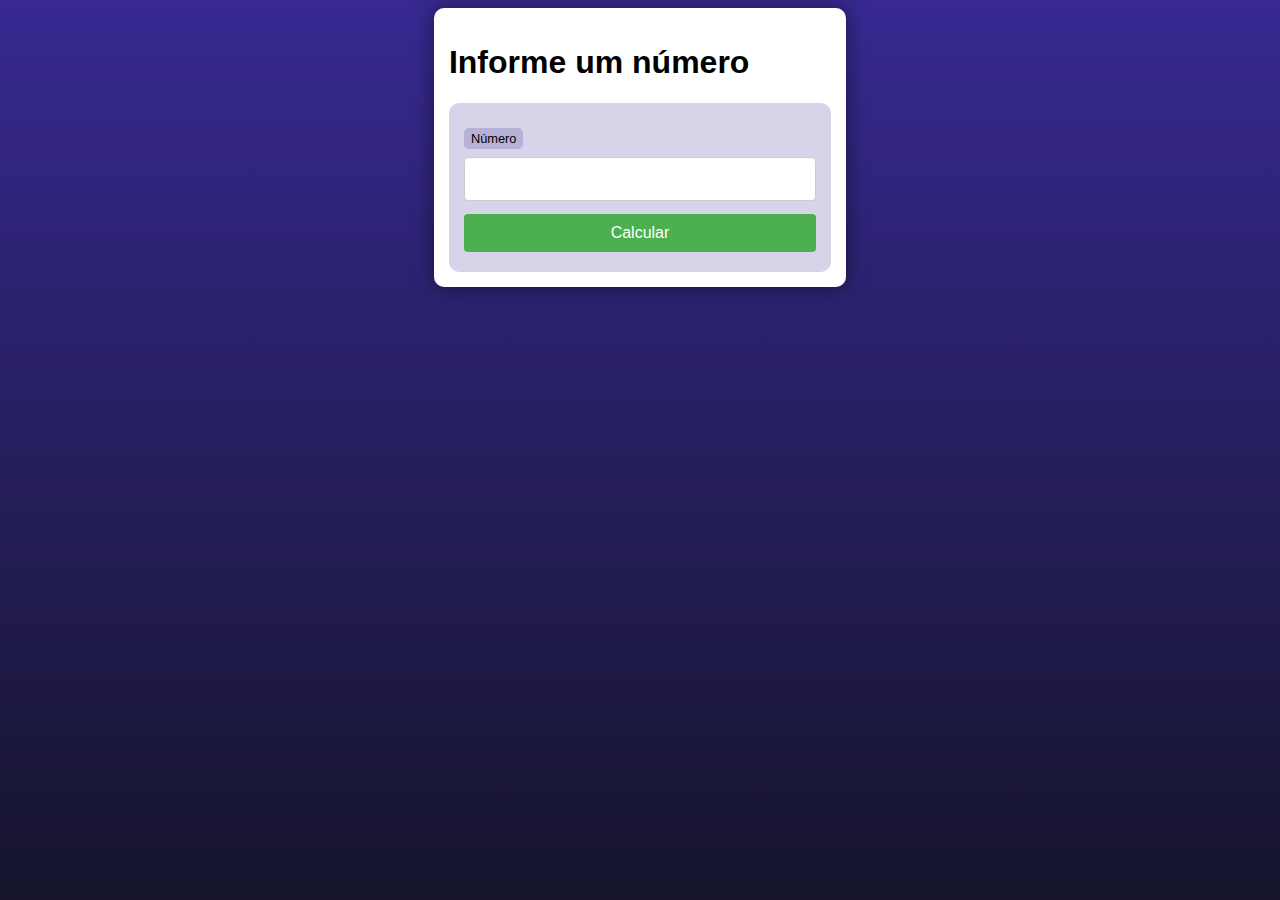
<file: desafios/desafio-001-antecessor-sucessor/index.html>
<!DOCTYPE html>
<html lang="pt-AO">
<head>
    <meta charset="UTF-8">
    <meta name="viewport" content="width=device-width, initial-scale=1.0">
    <title>ANTECESSOR E SUCESSOR</title>
    <link rel="stylesheet" href="../style.css">
</head>
<body>
    <main>
        <h1>Informe um número</h1>
        
        <form action="resposta.php" method="get">
            <label for="cnumero">Número</label>
            <input type="number" name="numero" id="cnumero">

            <input type="submit" value="Calcular">
        </form>
    </main>
</body>
</html>
</file>
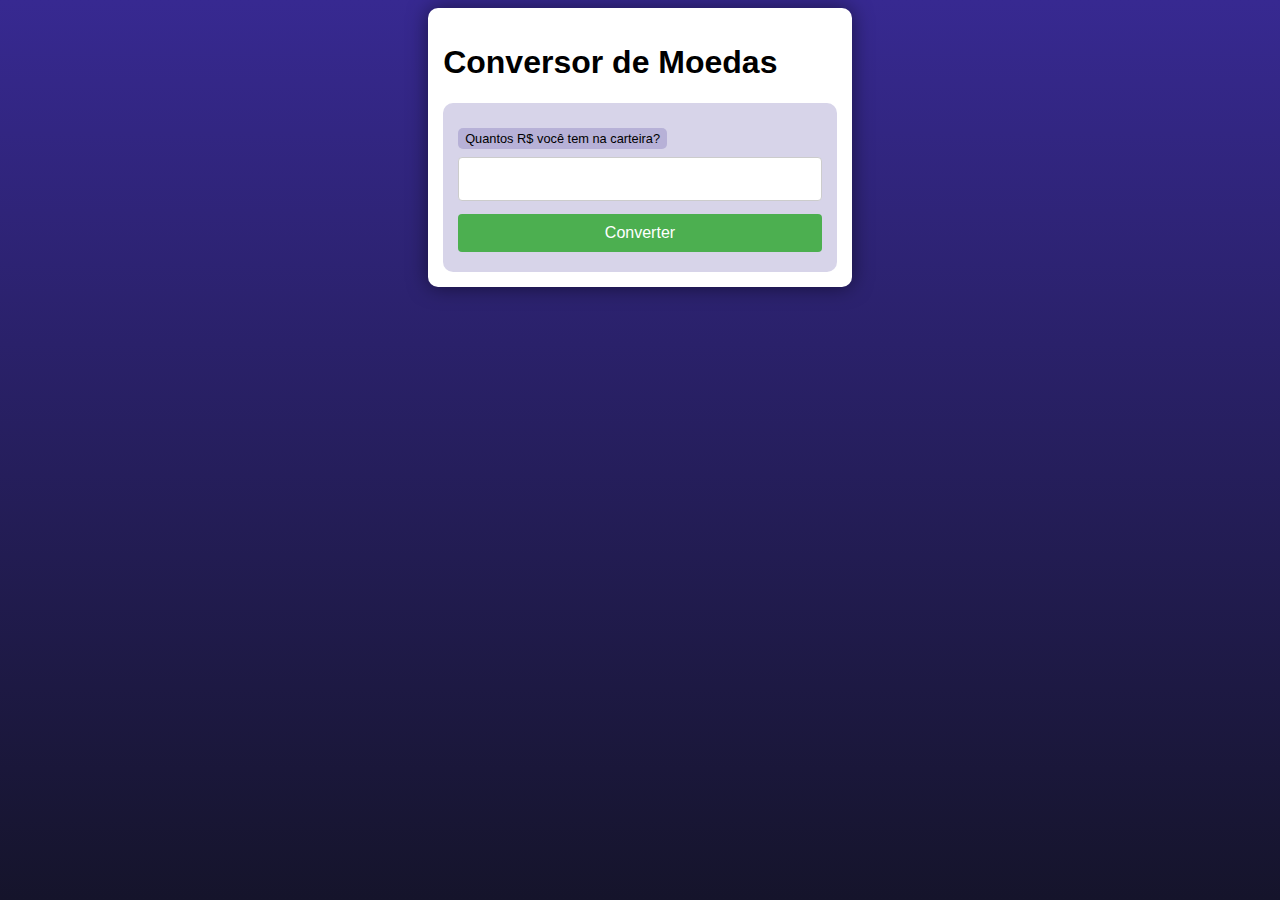
<file: desafios/desafio-003-conversor-de-moedas/index.html>
<!DOCTYPE html>
<html lang="pt-AO">
<head>
    <meta charset="UTF-8">
    <meta name="viewport" content="width=device-width, initial-scale=1.0">
    <title>CONVERSOR DE MOEDAS</title>
    <link rel="stylesheet" href="../style.css">
</head>
<body>
    <main>
        <h1>Conversor de Moedas</h1>

        <form action="conversao.php" method="get">
            <label for="cvalor">Quantos R$ você tem na carteira?</label>
            <input type="number" name="valor" id="cvalor" step="0.01">

            <input type="submit" value="Converter">
        </form>
    </main>
</body>
</html>
</file>
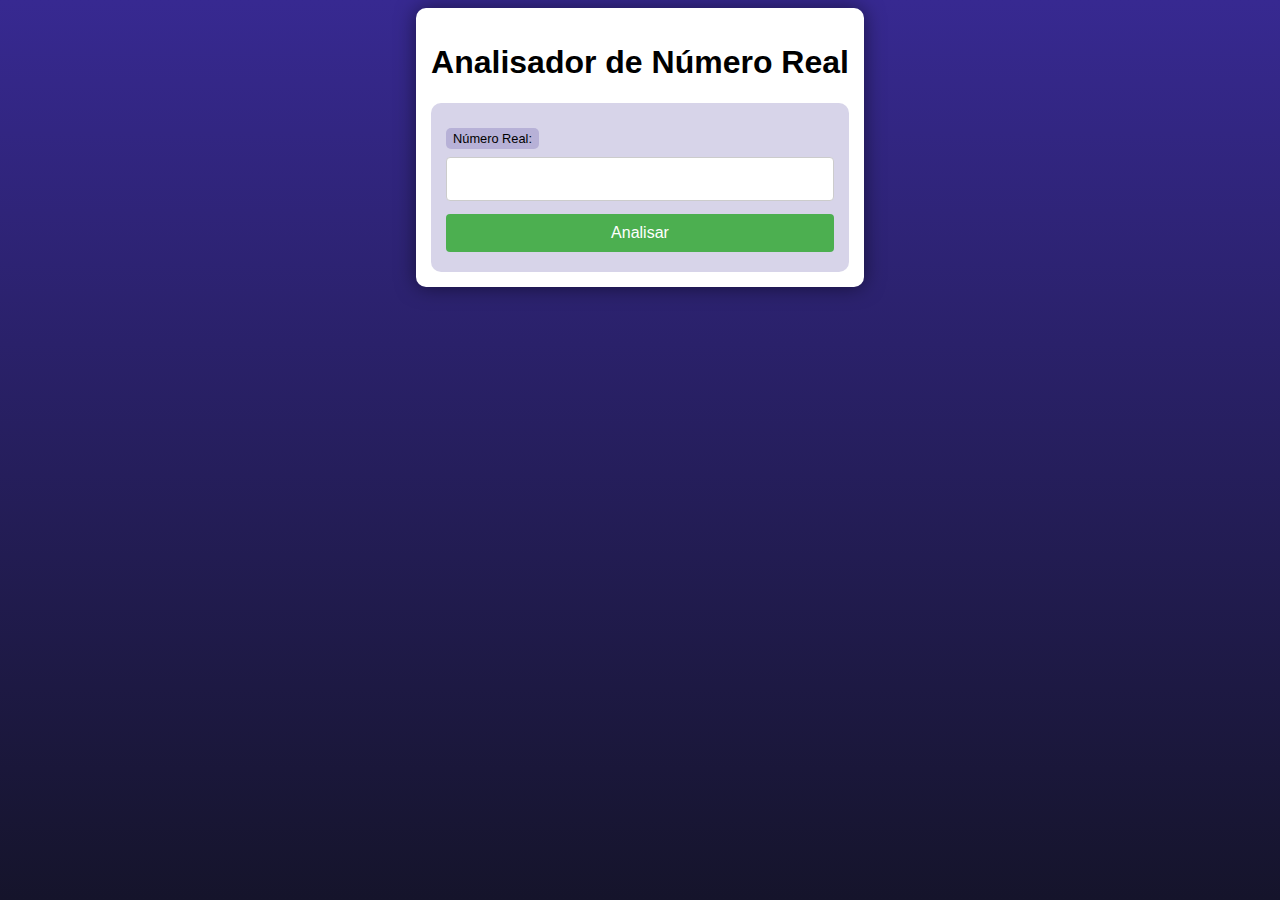
<file: desafios/desafio-005-analisando-um-numero-real/index.html>
<!DOCTYPE html>
<html lang="pt-AO">
<head>
    <meta charset="UTF-8">
    <meta name="viewport" content="width=device-width, initial-scale=1.0">
    <title>ANALISADOR DE NÚMERO REAL</title>
    <link rel="stylesheet" href="../style.css">
</head>
<body>
    <main>
        <h1>Analisador de Número Real</h1>

        <form action="numero.php" method="post">
            <label for="num">Número Real:</label>
            <input type="number" name="num" id="num" step="0.001" required>

            <input type="submit" value="Analisar">
        </form>
    </main>
</body>
</html>
</file>
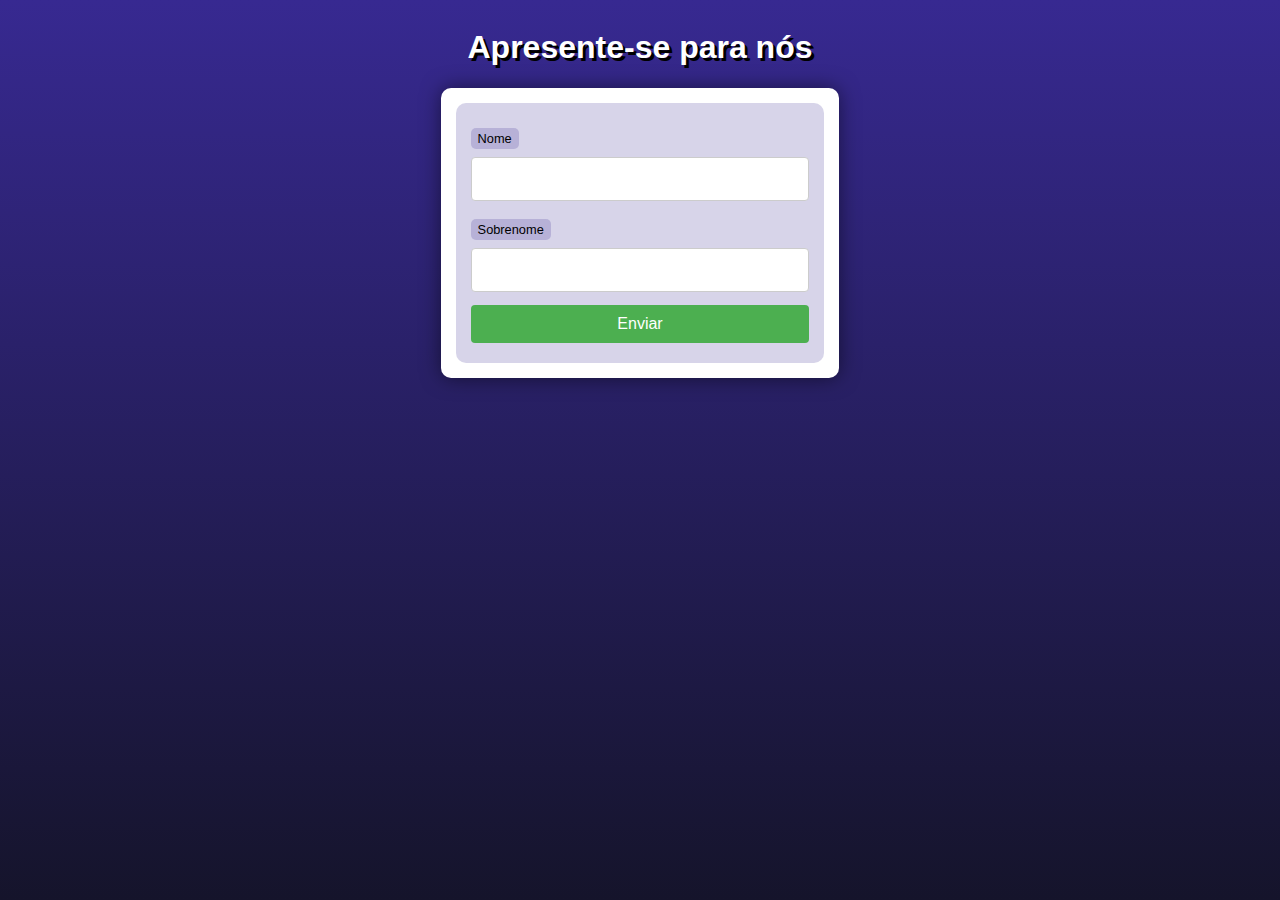
<file: exercicios/ex005/index.html>
<!DOCTYPE html>
<html lang="pt-AO">
<head>
    <meta charset="UTF-8">
    <meta name="viewport" content="width=device-width, initial-scale=1.0">
    <title>Interação com Formulários</title>
    <link rel="stylesheet" href="style.css">
</head>
<body>
    <header>
        <h1>Apresente-se para nós</h1>
    </header>
    <section>
        <form action="cad.php" method="get">
            <label for="idnome">Nome</label>
            <input type="text" name="nome" id="idnome">

            <label for="idsobrenome">Sobrenome</label>
            <input type="text" name="sobrenome" id="idsobrenome">

            <input type="submit" value="Enviar">
        </form>
    </section>
</body>
</html>
</file>
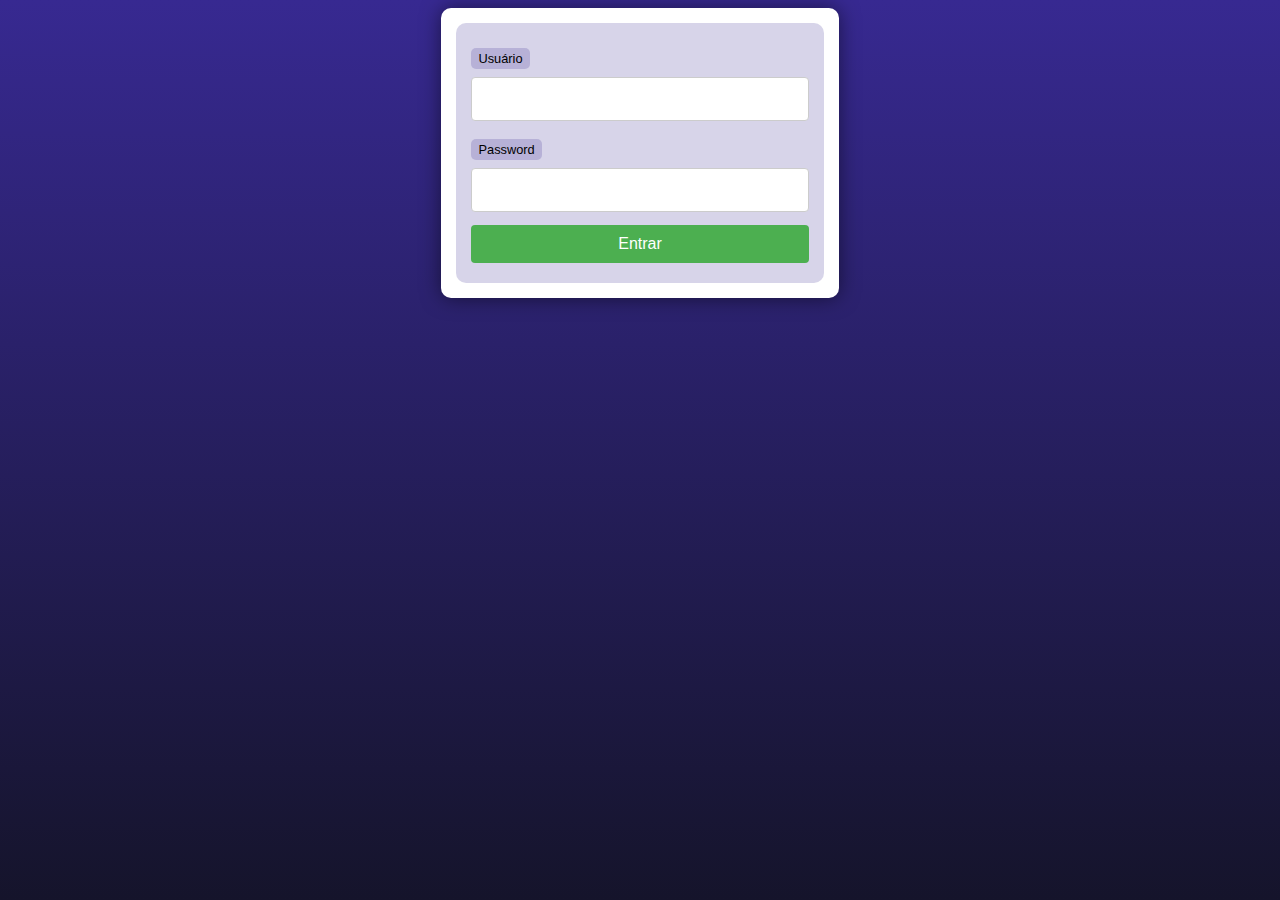
<file: exercicios/ex007/form.html>
<!DOCTYPE html>
<html lang="pt-AO">
<head>
    <meta charset="UTF-8">
    <meta name="viewport" content="width=device-width, initial-scale=1.0">
    <title>Exercício PHP</title>
    <link rel="stylesheet" href="style.css">
</head>
<body>
    <main>
        <form action="superglobais.php?tipo=Aluno&turno=Noite" method="post">
            <label for="cuser">Usuário</label>
            <input type="text" name="user" id="cuser">

            <label for="cpassword">Password</label>
            <input type="password" name="password" id="cpassword">

            <input type="submit" value="Entrar">
        </form>
    </main>
</body>
</html>
</file>
<file: desafios/style.css>
@charset "UTF-8";

* {
    font-family: Verdana, Geneva, Tahoma, sans-serif;
    box-sizing: border-box;
}

/* ELEMENTOS DA INTERFACE */

body {
    background-color: #15142b;
    background-image: linear-gradient(180deg, #372991, #15142b);
    background-repeat: no-repeat;
    background-position: center center;
    background-size: cover;
    background-attachment: fixed;

    display: flex;
    flex-direction: column;
    flex-wrap: nowrap;
    justify-content: center;
    align-items: center;
}

header, main, section, article {
    max-width: 700px;
}

header > h1 {
    color: white;
    text-shadow: 3px 3px 0px black;
}

main, section, article {
    background-color: white;
    padding: 15px;
    margin-bottom: 20px;
    border-radius: 10px;
    box-shadow: 0px 0px 20px rgba(0, 0, 0, 0.502);
}

footer {
    display: block;
    width: 100vw;
    background-color: #291f6c;
    color: white;
    text-align: center;
    margin-top: auto;
    padding: 5px;
}

p {
    text-align: justify;
    line-height: 1.5em;
}

h2, h3, h4 {
    color: #372991;
    margin: 0 0 10px 0;
}

a {
    color: #15142b;
    background-color: rgba(55, 41, 145, 0.1);
    padding: 0 3px;
    font-weight: 600;
    text-decoration: none;
    border-bottom: .5px dotted #372991;
}

a:hover {
    color: #372991;
    border-bottom: 1px solid #372991;
}

/* TABELAS E LISTAS */

table {
    min-width: 400px;
    border-spacing: 0px;
    border: 0.5px solid #372991;
    margin: 10px auto;
}

table th {
    background-color: #372991;
    color: white;
    padding: 5px;
    text-align: left;
}

table td {
    padding: 5px;
}

table tr {
    background-color: rgba(55, 41, 145, 0.05);
}

table tr:nth-child(odd) {
    background-color: rgba(55, 41, 145, 0.3);
}

table.divisao {
    border: 1px solid white;
}

table.divisao td {
    background-color: white;
    padding: 20px;
    text-align: center;
    font-size: 2.5em;
}

table.divisao  tr:nth-child(1) td:nth-child(2) {
    border-bottom: 3px solid black;
    border-left: 3px solid black;
}

table.divisao tr:nth-child(2) td:nth-child(2) {
    border-left: 3px solid black;
}

table.divisao tr:nth-child(2) td:nth-child(1) {
    text-decoration: underline;
}

ul > li::marker {
    color: #372991;
}

/* ELEMENTOS DE FORMULÁRIO */

form {
    background-color: rgba(55, 41, 145, 0.2);
    padding: 15px;
    border-radius: 10px;
}

form label {
    display: block;
    width: fit-content;
    font-size: 0.8em;
    font-weight: 100;
    background-color: rgba(55, 41, 145, 0.2);
    padding: 3px 7px;
    margin-top: 10px;
    margin-bottom: 0px;
    border-radius: 5px;
}

input[type=text], [type=number], select, input[type=date], input[type=date], input[type=datetime], input[type=email], input[type=month], input[type=password], input[type=range], input[type=tel], input[type=time], input[type=week] {
    width: 100%;
    padding: 12px 20px;
    font-size: 1em;
    margin: 8px 0;
    display: inline-block;
    border: 1px solid #ccc;
    border-radius: 4px;
    box-sizing: border-box;
}
  
input[type=submit] {
    width: 100%;
    background-color: #4CAF50;
    font-size: 1em;
    color: white;
    padding: 10px 20px;
    margin: 5px 0;
    border: none;
    border-radius: 4px;
    cursor: pointer;
}
  
input[type=submit]:hover {
    background-color: #45a049;
}

input[type=reset] {
    width: 100%;
    background-color: #eb9903;
    font-size: 1em;
    color: white;
    padding: 10px 20px;
    margin: 5px 0;
    border: none;
    border-radius: 4px;
    cursor: pointer;
}

input[type=reset]:hover {
    background-color: #c27013;
}

input[type=button], button {
    width: 100%;
    background-color: #372991;
    font-size: 1em;
    color: white;
    padding: 10px 20px;
    margin: 5px 0;
    border: none;
    border-radius: 4px;
    cursor: pointer;
}

input[type=button]:hover, button:hover {
    background-color: #291f6c;
}

fieldset {
    border: 0.5px dotted #372991;
}

fieldset > legend {
    font-size: 0.8em;
    font-weight: 100;
    background-color: rgba(55, 41, 145, 0.2);
    padding: 3px 7px;
    border-radius: 5px;
}

input[type=radio] + label, input[type=checkbox] + label {
    display: inline-block;
    font-size: 1em;
    background-color: rgba(0, 0, 0, 0);
}
</file>
<file: exercicios/ex005/style.css>
@charset "UTF-8";

* {
    font-family: Verdana, Geneva, Tahoma, sans-serif;
    box-sizing: border-box;
}

/* ELEMENTOS DA INTERFACE */

body {
    background-color: #15142b;
    background-image: linear-gradient(180deg, #372991, #15142b);
    background-repeat: no-repeat;
    background-position: center center;
    background-size: cover;
    background-attachment: fixed;

    display: flex;
    flex-direction: column;
    flex-wrap: nowrap;
    justify-content: center;
    align-items: center;
}

header, main, section, article {
    max-width: 700px;
}

header > h1 {
    color: white;
    text-shadow: 3px 3px 0px black;
}

main, section, article {
    background-color: white;
    padding: 15px;
    margin-bottom: 20px;
    border-radius: 10px;
    box-shadow: 0px 0px 20px rgba(0, 0, 0, 0.502);
}

footer {
    display: block;
    width: 100vw;
    background-color: #291f6c;
    color: white;
    text-align: center;
    margin-top: auto;
    padding: 5px;
}

p {
    text-align: justify;
    line-height: 1.5em;
}

h2, h3, h4 {
    color: #372991;
    margin: 0 0 10px 0;
}

a {
    color: #15142b;
    background-color: rgba(55, 41, 145, 0.1);
    padding: 0 3px;
    font-weight: 600;
    text-decoration: none;
    border-bottom: .5px dotted #372991;
}

a:hover {
    color: #372991;
    border-bottom: 1px solid #372991;
}

/* TABELAS E LISTAS */

table {
    min-width: 400px;
    border-spacing: 0px;
    border: 0.5px solid #372991;
    margin: 10px auto;
}

table th {
    background-color: #372991;
    color: white;
    padding: 5px;
    text-align: left;
}

table td {
    padding: 5px;
}

table tr {
    background-color: rgba(55, 41, 145, 0.05);
}

table tr:nth-child(odd) {
    background-color: rgba(55, 41, 145, 0.3);
}

table.divisao {
    border: 1px solid white;
}

table.divisao td {
    background-color: white;
    padding: 20px;
    text-align: center;
    font-size: 2.5em;
}

table.divisao  tr:nth-child(1) td:nth-child(2) {
    border-bottom: 3px solid black;
    border-left: 3px solid black;
}

table.divisao tr:nth-child(2) td:nth-child(2) {
    border-left: 3px solid black;
}

table.divisao tr:nth-child(2) td:nth-child(1) {
    text-decoration: underline;
}

ul > li::marker {
    color: #372991;
}

/* ELEMENTOS DE FORMULÁRIO */

form {
    background-color: rgba(55, 41, 145, 0.2);
    padding: 15px;
    border-radius: 10px;
}

form label {
    display: block;
    width: fit-content;
    font-size: 0.8em;
    font-weight: 100;
    background-color: rgba(55, 41, 145, 0.2);
    padding: 3px 7px;
    margin-top: 10px;
    margin-bottom: 0px;
    border-radius: 5px;
}

input[type=text], [type=number], select, input[type=date], input[type=date], input[type=datetime], input[type=email], input[type=month], input[type=password], input[type=range], input[type=tel], input[type=time], input[type=week] {
    width: 100%;
    padding: 12px 20px;
    font-size: 1em;
    margin: 8px 0;
    display: inline-block;
    border: 1px solid #ccc;
    border-radius: 4px;
    box-sizing: border-box;
}
  
input[type=submit] {
    width: 100%;
    background-color: #4CAF50;
    font-size: 1em;
    color: white;
    padding: 10px 20px;
    margin: 5px 0;
    border: none;
    border-radius: 4px;
    cursor: pointer;
}
  
input[type=submit]:hover {
    background-color: #45a049;
}

input[type=reset] {
    width: 100%;
    background-color: #eb9903;
    font-size: 1em;
    color: white;
    padding: 10px 20px;
    margin: 5px 0;
    border: none;
    border-radius: 4px;
    cursor: pointer;
}

input[type=reset]:hover {
    background-color: #c27013;
}

input[type=button], button {
    width: 100%;
    background-color: #372991;
    font-size: 1em;
    color: white;
    padding: 10px 20px;
    margin: 5px 0;
    border: none;
    border-radius: 4px;
    cursor: pointer;
}

input[type=button]:hover, button:hover {
    background-color: #291f6c;
}

fieldset {
    border: 0.5px dotted #372991;
}

fieldset > legend {
    font-size: 0.8em;
    font-weight: 100;
    background-color: rgba(55, 41, 145, 0.2);
    padding: 3px 7px;
    border-radius: 5px;
}

input[type=radio] + label, input[type=checkbox] + label {
    display: inline-block;
    font-size: 1em;
    background-color: rgba(0, 0, 0, 0);
}
</file>
<file: exercicios/ex007/style.css>
@charset "UTF-8";

* {
    font-family: Verdana, Geneva, Tahoma, sans-serif;
    box-sizing: border-box;
}

/* ELEMENTOS DA INTERFACE */

body {
    background-color: #15142b;
    background-image: linear-gradient(180deg, #372991, #15142b);
    background-repeat: no-repeat;
    background-position: center center;
    background-size: cover;
    background-attachment: fixed;

    display: flex;
    flex-direction: column;
    flex-wrap: nowrap;
    justify-content: center;
    align-items: center;
}

header, main, section, article {
    max-width: 700px;
}

header > h1 {
    color: white;
    text-shadow: 3px 3px 0px black;
}

main, section, article {
    background-color: white;
    padding: 15px;
    margin-bottom: 20px;
    border-radius: 10px;
    box-shadow: 0px 0px 20px rgba(0, 0, 0, 0.502);
}

footer {
    display: block;
    width: 100vw;
    background-color: #291f6c;
    color: white;
    text-align: center;
    margin-top: auto;
    padding: 5px;
}

p {
    text-align: justify;
    line-height: 1.5em;
}

h2, h3, h4 {
    color: #372991;
    margin: 0 0 10px 0;
}

a {
    color: #15142b;
    background-color: rgba(55, 41, 145, 0.1);
    padding: 0 3px;
    font-weight: 600;
    text-decoration: none;
    border-bottom: .5px dotted #372991;
}

a:hover {
    color: #372991;
    border-bottom: 1px solid #372991;
}

/* TABELAS E LISTAS */

table {
    min-width: 400px;
    border-spacing: 0px;
    border: 0.5px solid #372991;
    margin: 10px auto;
}

table th {
    background-color: #372991;
    color: white;
    padding: 5px;
    text-align: left;
}

table td {
    padding: 5px;
}

table tr {
    background-color: rgba(55, 41, 145, 0.05);
}

table tr:nth-child(odd) {
    background-color: rgba(55, 41, 145, 0.3);
}

table.divisao {
    border: 1px solid white;
}

table.divisao td {
    background-color: white;
    padding: 20px;
    text-align: center;
    font-size: 2.5em;
}

table.divisao  tr:nth-child(1) td:nth-child(2) {
    border-bottom: 3px solid black;
    border-left: 3px solid black;
}

table.divisao tr:nth-child(2) td:nth-child(2) {
    border-left: 3px solid black;
}

table.divisao tr:nth-child(2) td:nth-child(1) {
    text-decoration: underline;
}

ul > li::marker {
    color: #372991;
}

/* ELEMENTOS DE FORMULÁRIO */

form {
    background-color: rgba(55, 41, 145, 0.2);
    padding: 15px;
    border-radius: 10px;
}

form label {
    display: block;
    width: fit-content;
    font-size: 0.8em;
    font-weight: 100;
    background-color: rgba(55, 41, 145, 0.2);
    padding: 3px 7px;
    margin-top: 10px;
    margin-bottom: 0px;
    border-radius: 5px;
}

input[type=text], [type=number], select, input[type=date], input[type=date], input[type=datetime], input[type=email], input[type=month], input[type=password], input[type=range], input[type=tel], input[type=time], input[type=week] {
    width: 100%;
    padding: 12px 20px;
    font-size: 1em;
    margin: 8px 0;
    display: inline-block;
    border: 1px solid #ccc;
    border-radius: 4px;
    box-sizing: border-box;
}
  
input[type=submit] {
    width: 100%;
    background-color: #4CAF50;
    font-size: 1em;
    color: white;
    padding: 10px 20px;
    margin: 5px 0;
    border: none;
    border-radius: 4px;
    cursor: pointer;
}
  
input[type=submit]:hover {
    background-color: #45a049;
}

input[type=reset] {
    width: 100%;
    background-color: #eb9903;
    font-size: 1em;
    color: white;
    padding: 10px 20px;
    margin: 5px 0;
    border: none;
    border-radius: 4px;
    cursor: pointer;
}

input[type=reset]:hover {
    background-color: #c27013;
}

input[type=button], button {
    width: 100%;
    background-color: #372991;
    font-size: 1em;
    color: white;
    padding: 10px 20px;
    margin: 5px 0;
    border: none;
    border-radius: 4px;
    cursor: pointer;
}

input[type=button]:hover, button:hover {
    background-color: #291f6c;
}

fieldset {
    border: 0.5px dotted #372991;
}

fieldset > legend {
    font-size: 0.8em;
    font-weight: 100;
    background-color: rgba(55, 41, 145, 0.2);
    padding: 3px 7px;
    border-radius: 5px;
}

input[type=radio] + label, input[type=checkbox] + label {
    display: inline-block;
    font-size: 1em;
    background-color: rgba(0, 0, 0, 0);
}
</file>
